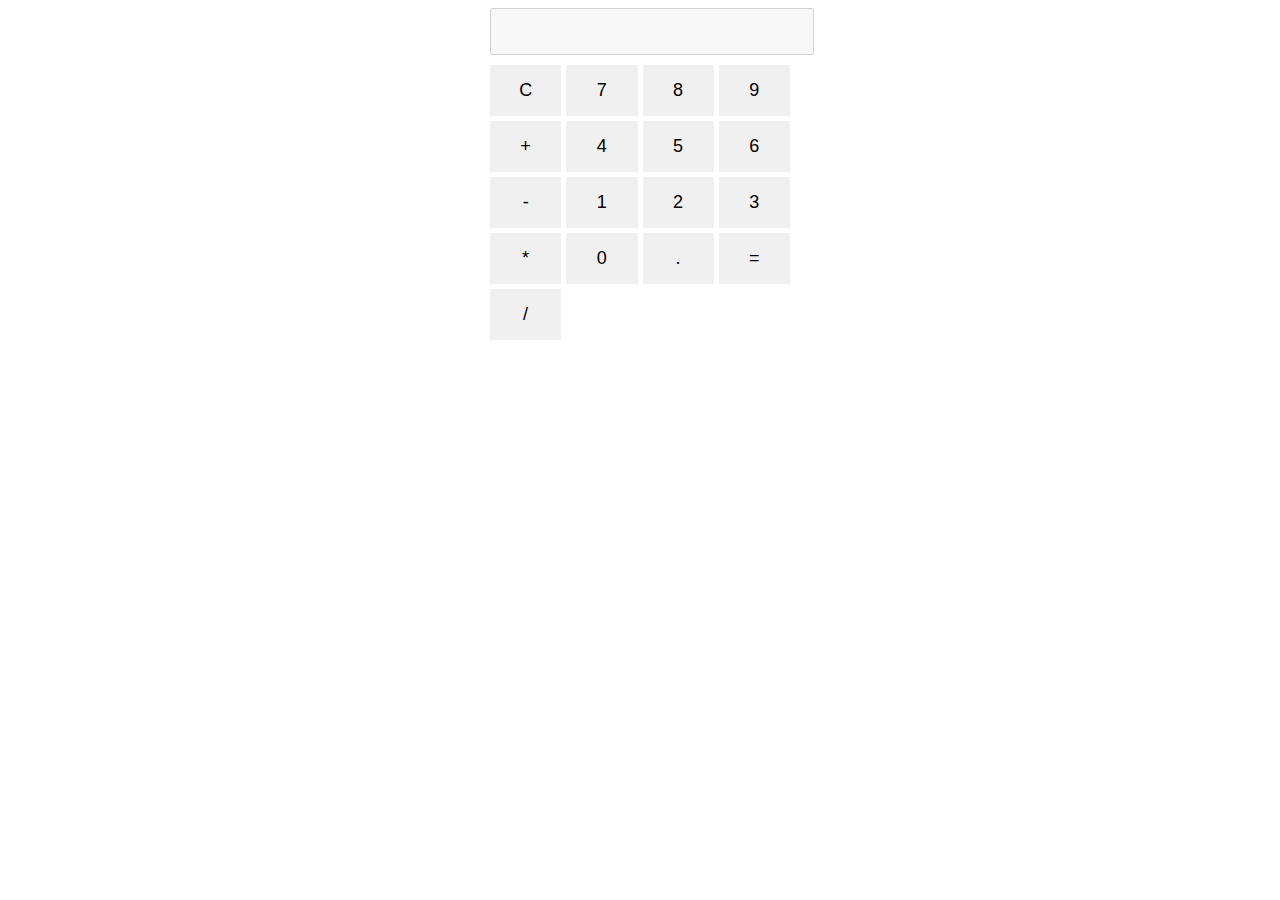
<file: calculadora/index.html>
<!DOCTYPE html>
<html lang="en">
<head>
    <meta charset="UTF-8">
    <meta name="viewport" content="width=device-width, initial-scale=1.0">
    <title>Calculadora</title>
    <link rel="stylesheet" href="styles.css">
</head>
<body>
    <div class="calculator">
        <input type="text" id="display" disabled>
        <div class="keys">
            <button onclick="clearDisplay()">C</button>
            <button onclick="appendToDisplay('7')">7</button>
            <button onclick="appendToDisplay('8')">8</button>
            <button onclick="appendToDisplay('9')">9</button>
            <button onclick="appendToDisplay('+')">+</button>
            <button onclick="appendToDisplay('4')">4</button>
            <button onclick="appendToDisplay('5')">5</button>
            <button onclick="appendToDisplay('6')">6</button>
            <button onclick="appendToDisplay('-')">-</button>
            <button onclick="appendToDisplay('1')">1</button>
            <button onclick="appendToDisplay('2')">2</button>
            <button onclick="appendToDisplay('3')">3</button>
            <button onclick="appendToDisplay('*')">*</button>
            <button onclick="appendToDisplay('0')">0</button>
            <button onclick="appendToDisplay('.')">.</button>
            <button onclick="calculate()">=</button>
            <button onclick="appendToDisplay('/')">/</button>
        </div>
    </div>

    <script src="script.js"></script>
</body>
</html>
</file>
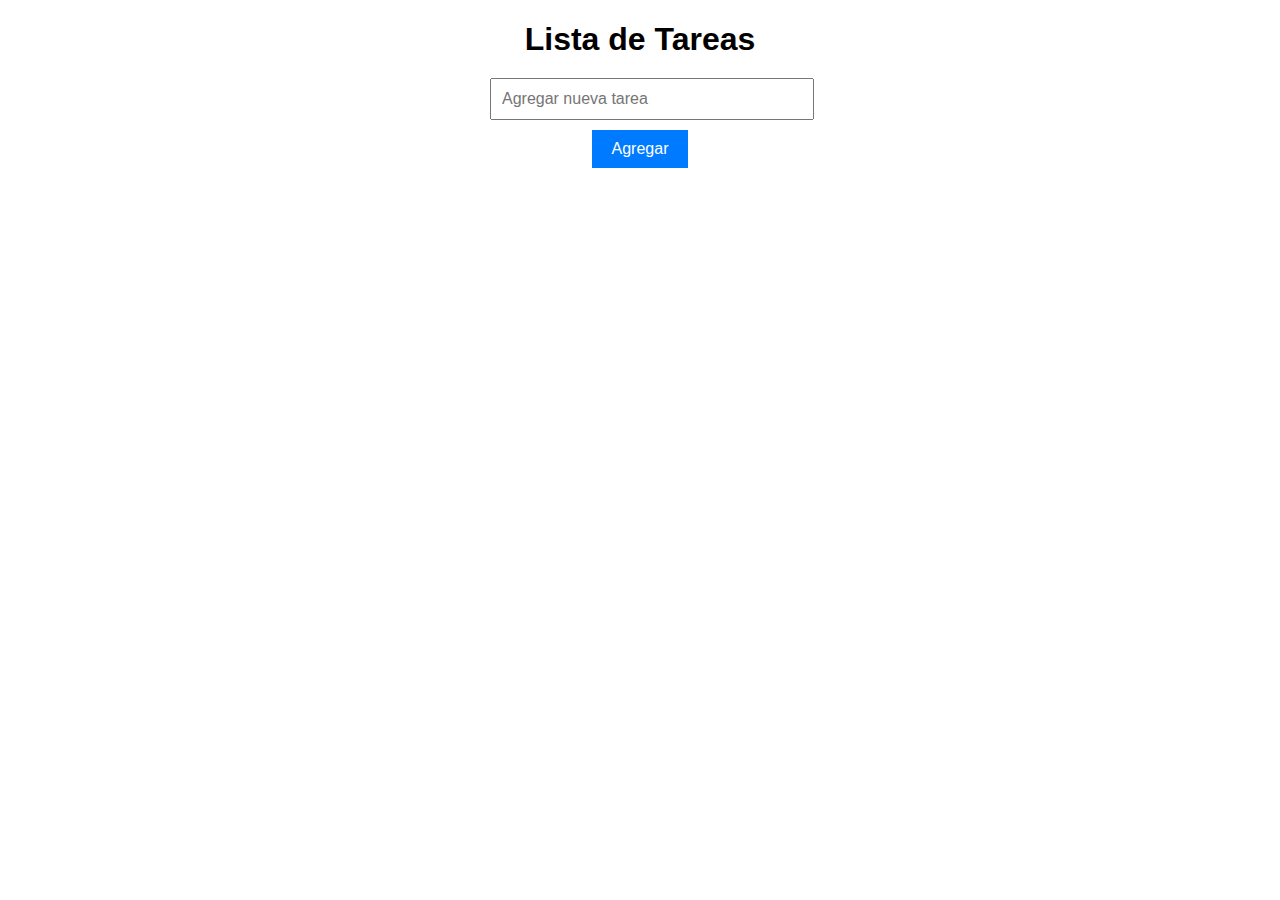
<file: Lista de tareas/index.html>
<!DOCTYPE html>
<html lang="en">
<head>
    <meta charset="UTF-8">
    <meta name="viewport" content="width=device-width, initial-scale=1.0">
    <title>Lista de Tareas</title>
    <link rel="stylesheet" href="styles.css">
</head>
<body>
    <div class="todo-list">
        <h1>Lista de Tareas</h1>
        <input type="text" id="taskInput" placeholder="Agregar nueva tarea">
        <button onclick="addTask()">Agregar</button>
        <ul id="taskList">
        </ul>
    </div>

    <script src="script.js"></script>
</body>
</html>
</file>
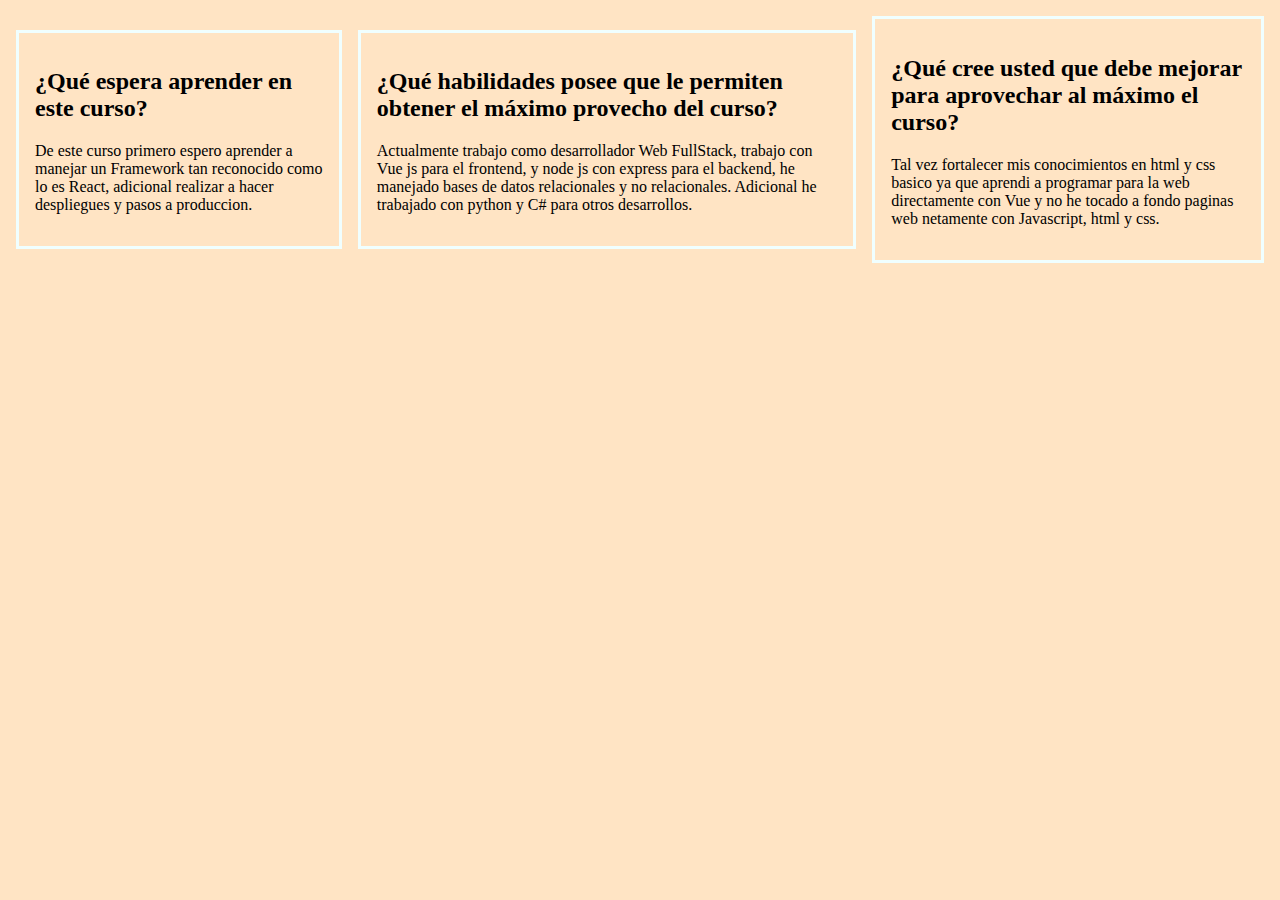
<file: primerEjecicio/index.html>
<!DOCTYPE html>
<html lang="en">
<head>
    <meta charset="UTF-8">
    <meta name="viewport" content="width=device-width, initial-scale=1.0">
    <title>Primera Clase</title>
    <link rel="stylesheet" href="styles.css">
</head>
<body>
    <div class="container">
        <div class="box">
            <h2>
                ¿Qué espera aprender en este curso? 
            </h2>
            <p>
                De este curso primero espero aprender a manejar un Framework tan reconocido como lo es React, adicional realizar a hacer despliegues y pasos a produccion.
            </p>
        </div>
        <div class="box">
            <h2>
                ¿Qué habilidades posee que le permiten obtener el máximo provecho del curso?
            </h2>
            <p>
                Actualmente trabajo como desarrollador Web FullStack, trabajo con Vue js para el frontend, y node js con express para el backend, he manejado bases de datos relacionales y no relacionales. Adicional he trabajado con python y C# para otros desarrollos.
            </p>
        </div>
        <div class="box">
            <h2>
                ¿Qué cree usted que debe mejorar para aprovechar al máximo el curso?
            </h2>
            <p>
                Tal vez fortalecer mis conocimientos en html y css basico ya que aprendi a programar para la web directamente con Vue y no he tocado a fondo paginas web netamente con Javascript, html y css.
            </p>
        </div>
    </div>
</body>
</html>
</file>
<file: calculadora/styles.css>
body {
    font-family: Arial, sans-serif;
}

.calculator {
    width: 300px;
    margin: 0 auto;
    text-align: center;
}

#display {
    width: 100%;
    margin-bottom: 10px;
    padding: 10px;
    font-size: 20px;
}

.keys {
    display: grid;
    grid-template-columns: repeat(4, 1fr);
    gap: 5px;
}

button {
    padding: 15px;
    font-size: 18px;
    background-color: #f0f0f0;
    border: none;
    cursor: pointer;
}

button:hover {
    background-color: #e0e0e0;
}
</file>
<file: Lista de tareas/styles.css>
body {
    font-family: Arial, sans-serif;
}

.todo-list {
    width: 300px;
    margin: 0 auto;
    text-align: center;
}

h1 {
    margin-bottom: 20px;
}

#taskInput {
    width: 100%;
    padding: 10px;
    margin-bottom: 10px;
    font-size: 16px;
}

button {
    padding: 10px 20px;
    font-size: 16px;
    background-color: #007bff;
    color: #fff;
    border: none;
    cursor: pointer;
}

button:hover {
    background-color: #0056b3;
}

ul {
    list-style-type: none;
    padding: 0;
}

li {
    margin-bottom: 10px;
}

.delete {
    color: red;
    cursor: pointer;
}
</file>
<file: primerEjecicio/styles.css>
body{
    background-color: bisque;
}

.container {
    display: flex;
    justify-content: center;
    align-items: center;
}

.box {
    border: solid;
    border-color: azure;
    margin: .5rem;
    padding: 1rem;
}
</file>
